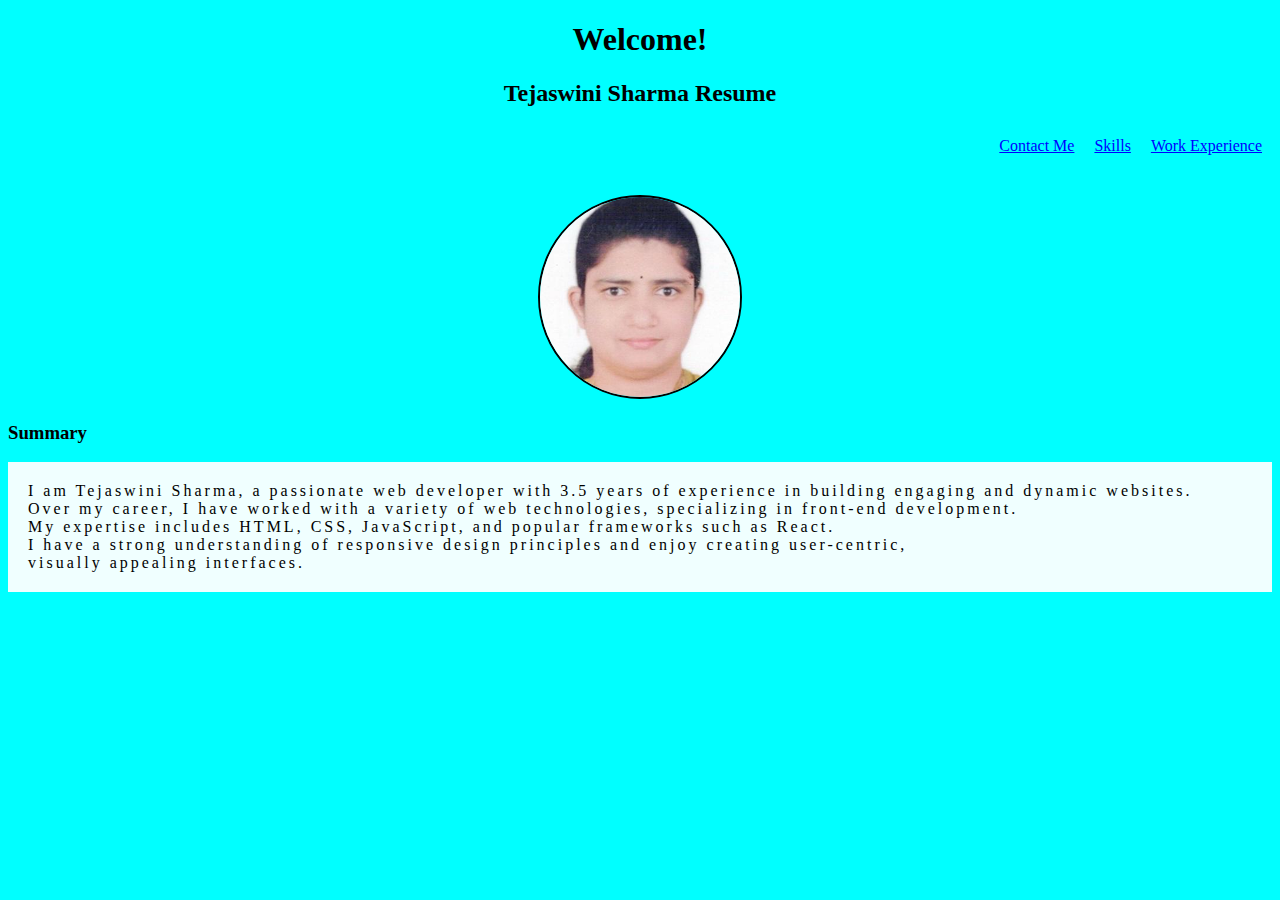
<file: index.html>
<!DOCTYPE html>
<html lang="en">
<head>
    <meta charset="UTF-8">
    <meta name="viewport" content="width=device-width, initial-scale=1.0">
    <link rel="stylesheet" href="style.css">
    <title>My Resume</title>
</head>
<body>
    <h1>Welcome!</h1>
    <h2>Tejaswini Sharma Resume</h2>
   
    <a href="./WorkExperience.html">Work Experience</a>
    <a href="./Skills.html">Skills</a>
    <a href="./ContactMe.html">Contact Me</a><br>
    <div class="image-container">
    <img src="Tejaswini.jpg" alt="Round Image"height="200"width="200"class="round-image">
</div>
<h3>Summary</h3>
<p>I am Tejaswini Sharma, a passionate web developer with 3.5 years of experience in building engaging and dynamic websites. <br>
        Over my career, I have worked with a variety of web technologies, specializing in front-end development. <br>
        My expertise includes HTML, CSS, JavaScript, and popular frameworks such as React. <br>
        I have a strong understanding of responsive design principles and enjoy creating user-centric,<br>
         visually appealing interfaces.</p>
</body>
</html>
</file>
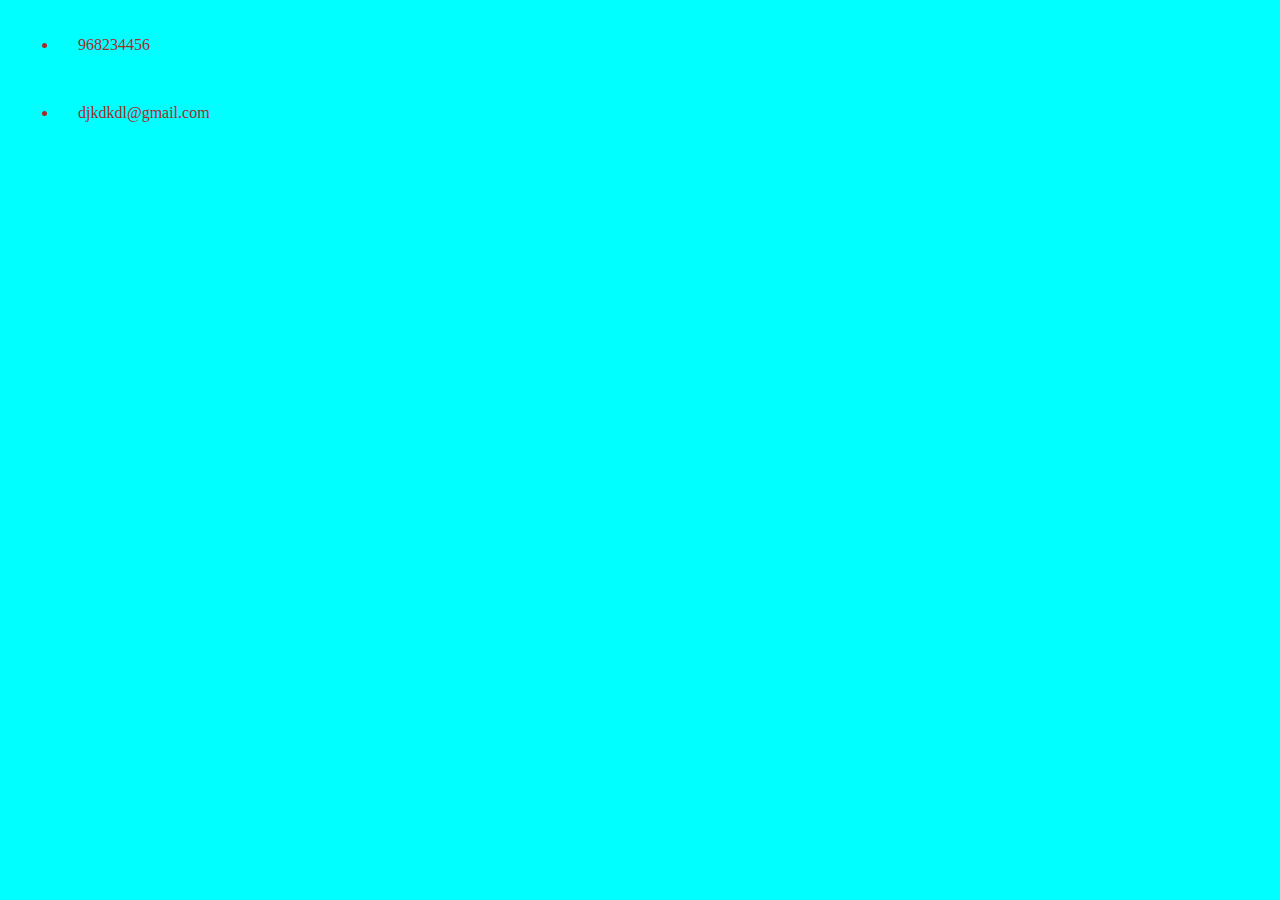
<file: ContactMe.html>
<!DOCTYPE html>
<html lang="en">
<head>
    <meta charset="UTF-8">
    <meta name="viewport" content="width=device-width, initial-scale=1.0">
    <link rel="stylesheet" href="style.css">
    <title>Document</title>
</head>
<body>
   <ul>
<li>968234456</li>    
<li>djkdkdl@gmail.com</li>
   </ul> 
</body>
</html>
</file>
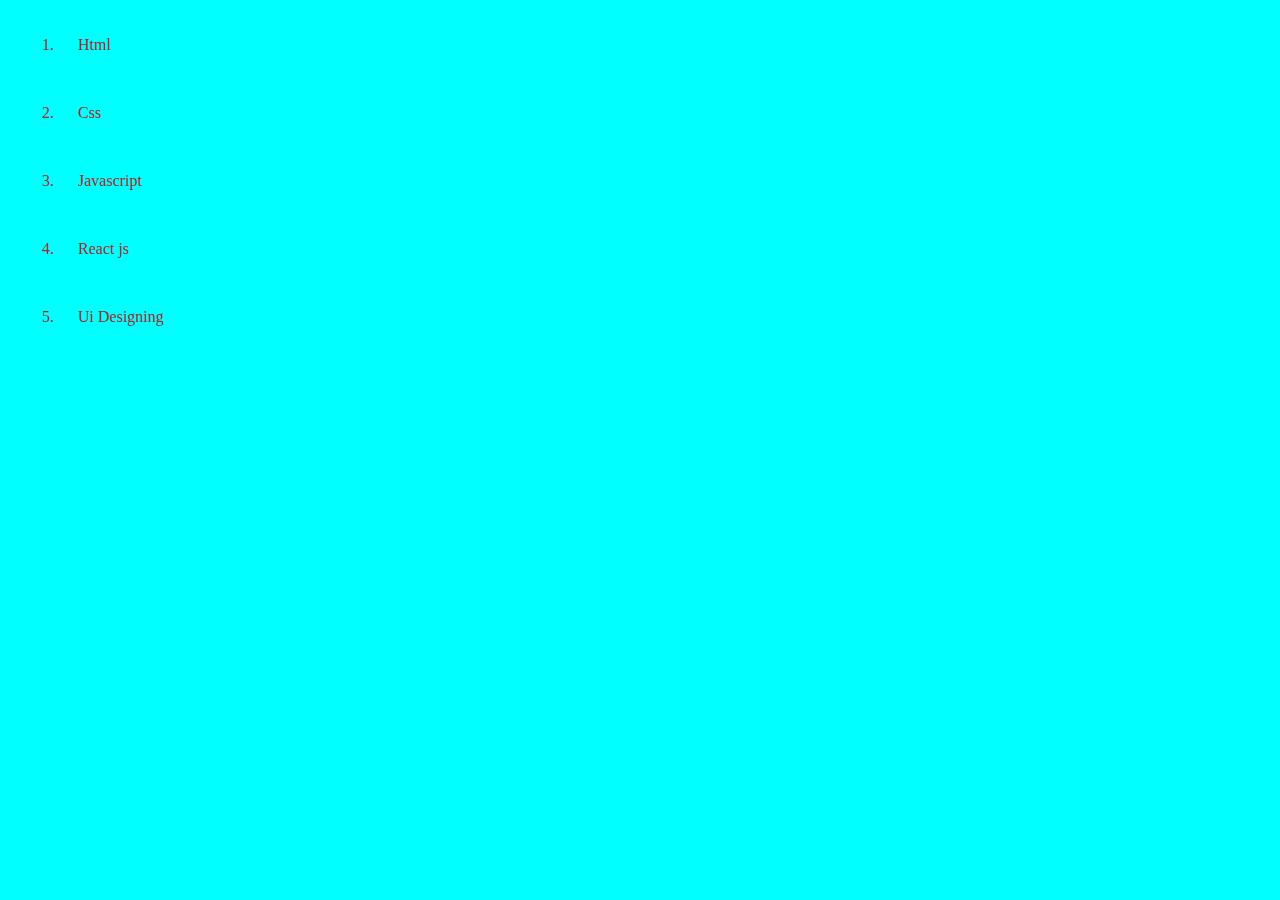
<file: Skills.html>
<!DOCTYPE html>
<html lang="en">
<head>
    <meta charset="UTF-8">
    <meta name="viewport" content="width=device-width, initial-scale=1.0">
    <link rel="stylesheet" href="style.css">
    <title>Skills</title>
</head>
<body>
    <ol>
        <li>Html</li>
        <li>Css</li>
        <li>Javascript</li>
        <li>React js</li>
        <li>Ui Designing</li>
    </ol>
</body>
</html>
</file>
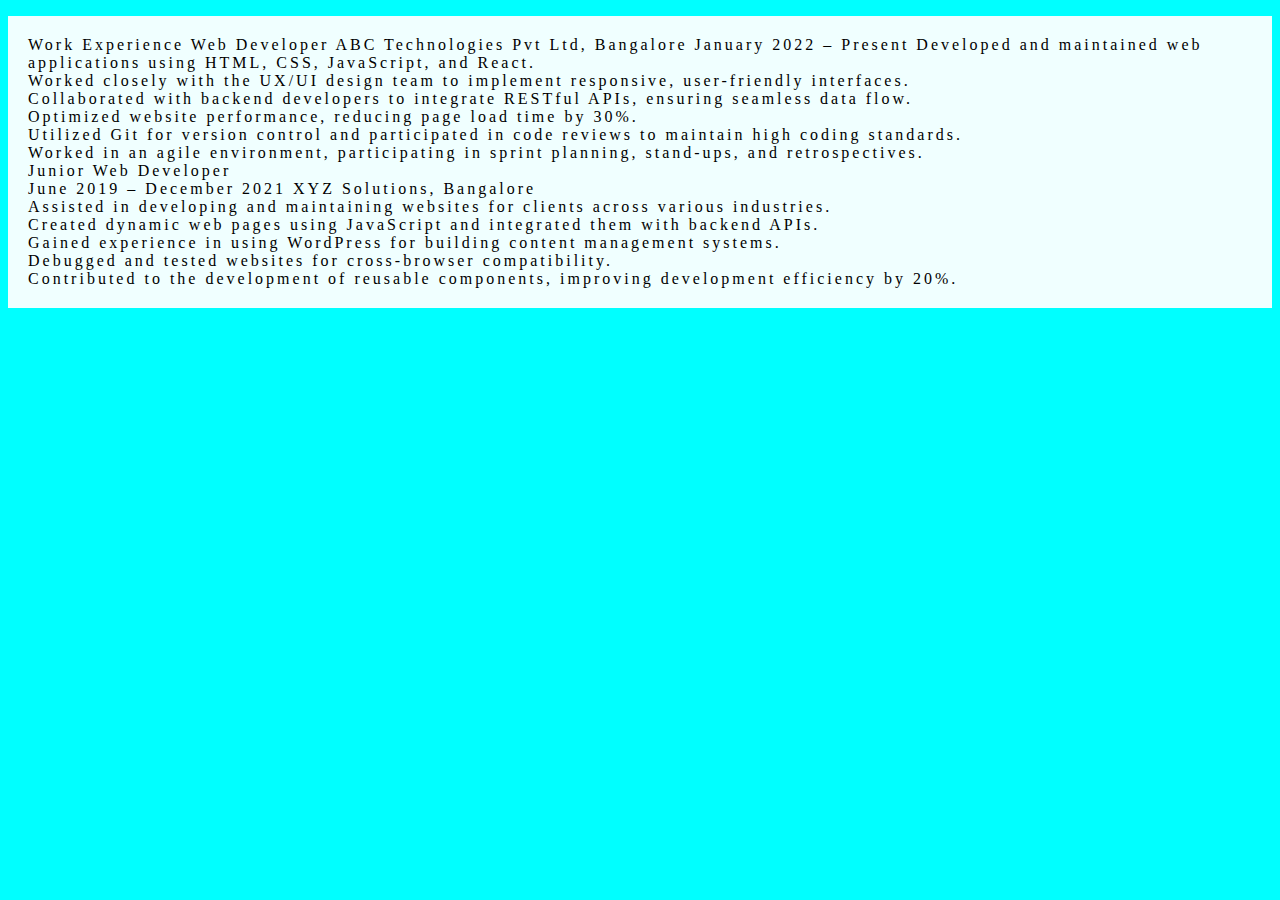
<file: WorkExperience.html>
<!DOCTYPE html>
<html lang="en">
<head>
    <meta charset="UTF-8">
    <meta name="viewport" content="width=device-width, initial-scale=1.0">
    <link rel="stylesheet" href="style.css">
    <title>Work Experiennce</title>
</head>
<body>
    <p class="pargraph">
Work Experience
Web Developer
ABC Technologies Pvt Ltd, Bangalore
January 2022 – Present

Developed and maintained web applications using HTML, CSS, JavaScript, and React.<br/>
Worked closely with the UX/UI design team to implement responsive, user-friendly interfaces.<br/>
Collaborated with backend developers to integrate RESTful APIs, ensuring seamless data flow.<br/>
Optimized website performance, reducing page load time by 30%.<br/>
Utilized Git for version control and participated in code reviews to maintain high coding standards.<br/>
Worked in an agile environment, participating in sprint planning, stand-ups, and retrospectives.<br/>
Junior Web Developer<br/>


June 2019 – December 2021
XYZ Solutions, Bangalore<br/>

Assisted in developing and maintaining websites for clients across various industries.<br/>
Created dynamic web pages using JavaScript and integrated them with backend APIs.<br/>
Gained experience in using WordPress for building content management systems.<br/>
Debugged and tested websites for cross-browser compatibility.<br/>
Contributed to the development of reusable components, improving development efficiency by 20%.<br/>
</p>
</body>
</html>
</file>
<file: style.css>
body{
    background-color:aqua;

}
.img{
    border-radius: 50%;
    object-fit: cover;
}
a{
    color:blue;
    float: right;
    padding: 10px;
}
p{
    background-color: azure;
    color:black;
    padding: 20px;
    letter-spacing: 3px;
    
}
ol li{
    color:brown;
    padding: 20px;
    margin: 10px;
    
}
ul li{
    color:brown;
    padding: 20px;
    margin: 10px;
}
h1{
    text-align: center;

}
h2{
    text-align: center;
}
.image-container{
    text-align: center;
    margin-top: 50px;
}
.round-image{
width: 200px;
height: 200px;
object-fit:cover;
border-radius: 50%;
border: 2px,solid #000;
}
h3 p{
    letter-spacing: 5%;
    padding: 10px;
    text-align: center;
}
</file>
